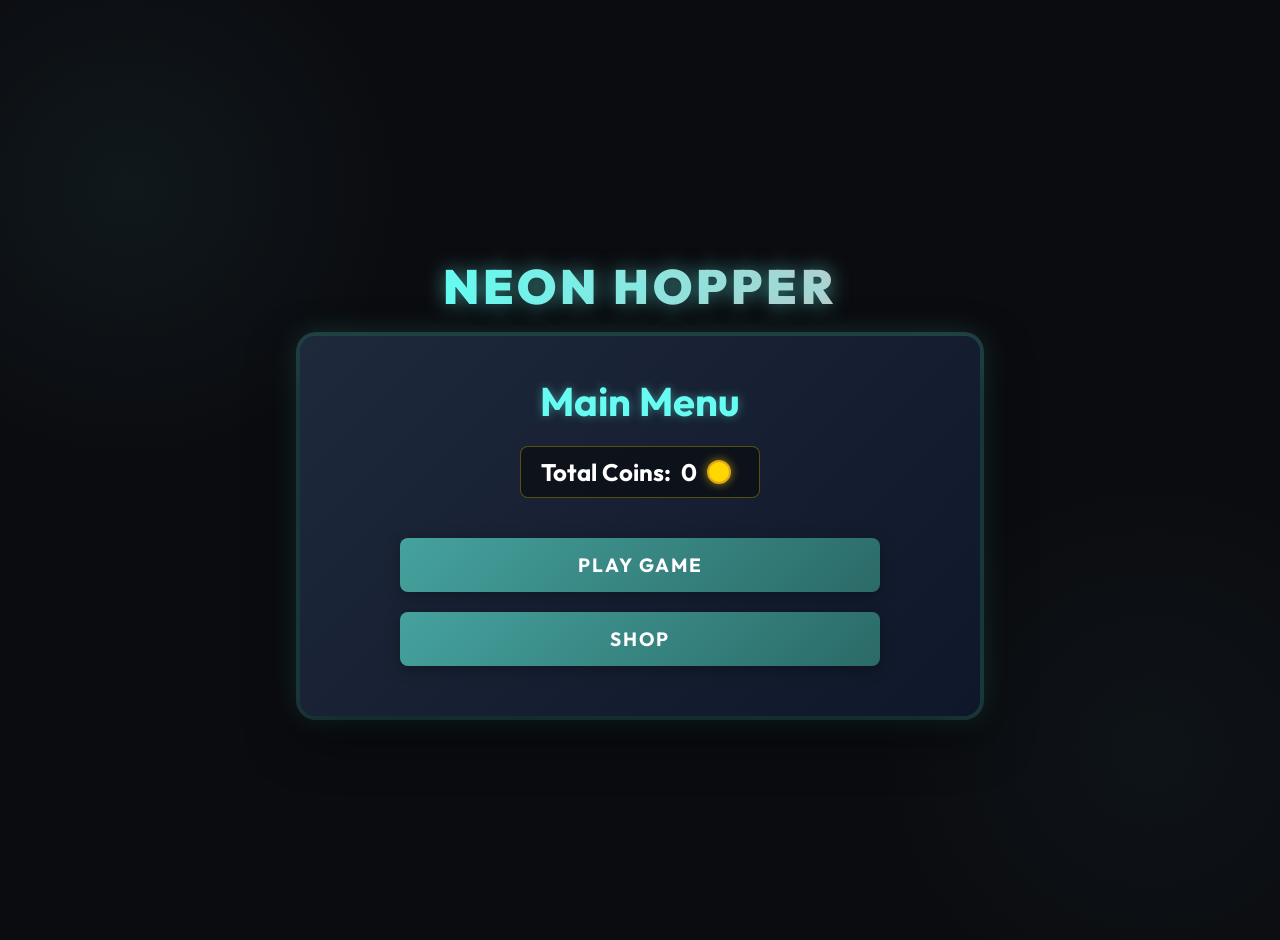
<file: index.html>
<!DOCTYPE html>
<html lang="en">
<head>
    <meta charset="UTF-8">
    <meta name="viewport" content="width=device-width, initial-scale=1.0">
    <title>Neon Hopper</title>
    <meta name="description" content="A dynamic scrolling platformer with progressively harder levels.">
    <link rel="stylesheet" href="style.css">
</head>
<body>
    <h1>Neon Hopper</h1>
    <div id="home-menu" class="menu container active">
        <h2>Main Menu</h2>
        <div class="total-coins-display">Total Coins: <span id="home-total-coins">0</span> <span class="coin-icon"></span></div>
        <button id="btn-play">Play Game</button>
        <button id="btn-shop">Shop</button>
    </div>

    <div id="shop-menu" class="menu container">
        <h2>Shop</h2>
        <div class="total-coins-display">Total Coins: <span id="shop-total-coins">0</span> <span class="coin-icon"></span></div>
        <div id="shop-items">
            <!-- Shop items injected via JS -->
        </div>
        <button id="btn-back">Back</button>
    </div>

    <div id="game-wrapper" style="display: none;">
        <div id="game-container">
            <canvas id="gameCanvas" width="900" height="500"></canvas>
            
            <div id="ui">
                <span id="level-display">Level 1</span>
                <div>
                    <span id="coin-display"><span class="coin-icon"></span> 0 / 3</span>
                    <button id="btn-return-menu" class="ui-btn">Menu</button>
                </div>
            </div>

            <div id="message-overlay">
                <div id="message">Level Complete!</div>
                <div class="instruction">Press [ENTER] to continue</div>
            </div>
        </div>
    </div> <!-- Close game-wrapper -->

    <div class="controls-hint" id="controls-hint" style="display: none;">
        <span>Use <span class="key">&larr;</span> <span class="key">&rarr;</span> to move</span>
        <span>Use <span class="key">&uarr;</span> to jump</span>
    </div>

    <script src="script.js"></script>
</body>
</html>
</file>
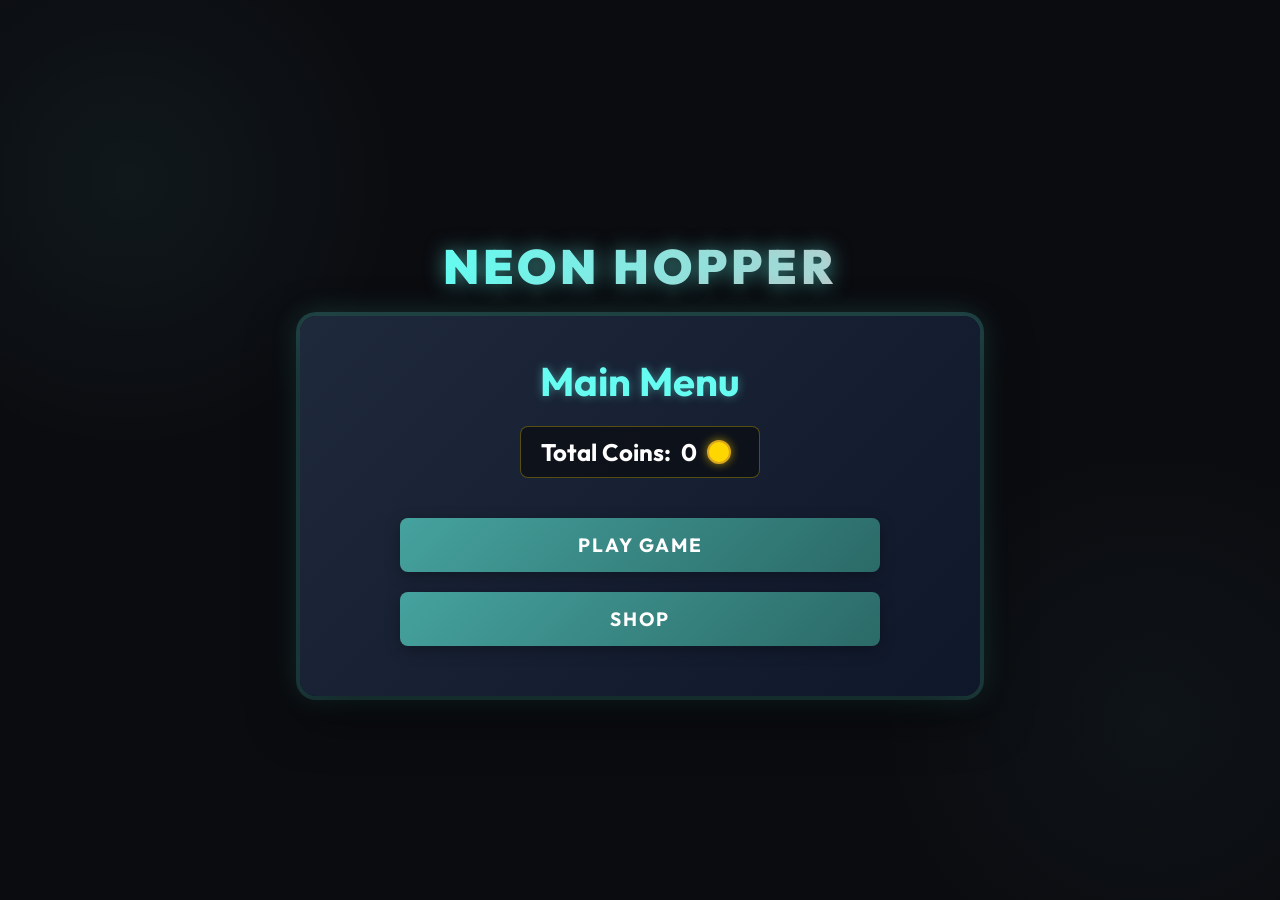
<file: platformer/platformer/index.html>
<!DOCTYPE html>
<html lang="en">
<head>
    <meta charset="UTF-8">
    <meta name="viewport" content="width=device-width, initial-scale=1.0">
    <title>Neon Hopper</title>
    <meta name="description" content="A dynamic scrolling platformer with progressively harder levels.">
    <link rel="stylesheet" href="style.css">
</head>
<body>
    <h1>Neon Hopper</h1>
    <div id="home-menu" class="menu container active">
        <h2>Main Menu</h2>
        <div class="total-coins-display">Total Coins: <span id="home-total-coins">0</span> <span class="coin-icon"></span></div>
        <button id="btn-play">Play Game</button>
        <button id="btn-shop">Shop</button>
    </div>

    <div id="shop-menu" class="menu container">
        <h2>Shop</h2>
        <div class="total-coins-display">Total Coins: <span id="shop-total-coins">0</span> <span class="coin-icon"></span></div>
        <div id="shop-items">
            <!-- Shop items injected via JS -->
        </div>
        <button id="btn-back">Back</button>
    </div>

    <div id="game-wrapper" style="display: none;">
        <div id="game-container">
            <canvas id="gameCanvas" width="900" height="500"></canvas>
            
            <div id="ui">
                <span id="level-display">Level 1</span>
                <span id="coin-display"><span class="coin-icon"></span> 0 / 3</span>
            </div>

            <div id="message-overlay">
                <div id="message">Level Complete!</div>
                <div class="instruction">Press [ENTER] to continue</div>
            </div>
        </div>
    </div> <!-- Close game-wrapper -->

    <div class="controls-hint" id="controls-hint" style="display: none;">
        <span>Use <span class="key">&larr;</span> <span class="key">&rarr;</span> to move</span>
        <span>Use <span class="key">&uarr;</span> to jump</span>
    </div>

    <script src="script.js"></script>
</body>
</html>
</file>
<file: style.css>
@import url('https://fonts.googleapis.com/css2?family=Outfit:wght@400;700;900&display=swap');

:root {
    --bg-color: #0b0c10;
    --primary-color: #66fcf1;
    --secondary-color: #45a29e;
    --text-color: #c5c6c7;
    --canvas-bg: linear-gradient(135deg, #1e293b, #0f172a);
}

body {
    margin: 0;
    padding: 20px 0;
    background-color: var(--bg-color);
    background-image: 
        radial-gradient(circle at 10% 20%, rgba(102, 252, 241, 0.05) 0%, transparent 20%),
        radial-gradient(circle at 90% 80%, rgba(69, 162, 158, 0.05) 0%, transparent 20%);
    display: flex;
    flex-direction: column;
    justify-content: center;
    align-items: center;
    min-height: 100vh;
    font-family: 'Outfit', sans-serif;
    color: var(--text-color);
    overflow-x: hidden;
    overflow-y: auto;
}

h1 {
    font-size: 3rem;
    font-weight: 900;
    color: #fff;
    text-transform: uppercase;
    letter-spacing: 4px;
    margin-bottom: 20px;
    text-shadow: 0 0 20px rgba(102, 252, 241, 0.5);
    background: linear-gradient(to right, #66fcf1, #c5c6c7);
    -webkit-background-clip: text;
    -webkit-text-fill-color: transparent;
}

#game-container {
    position: relative;
    border-radius: 16px;
    overflow: hidden;
    box-shadow: 
        0 20px 50px rgba(0,0,0,0.5),
        0 0 0 4px rgba(69, 162, 158, 0.3),
        0 0 30px rgba(102, 252, 241, 0.2);
    background: var(--canvas-bg);
    transition: transform 0.3s ease, box-shadow 0.3s ease;
}

#game-container:hover {
    transform: translateY(-5px);
    box-shadow: 
        0 30px 60px rgba(0,0,0,0.6),
        0 0 0 4px rgba(102, 252, 241, 0.6),
        0 0 40px rgba(102, 252, 241, 0.4);
}

canvas {
    display: block;
    border-radius: 12px;
}

#ui {
    position: absolute;
    top: 20px;
    left: 20px;
    right: 20px;
    display: flex;
    justify-content: space-between;
    font-size: 24px;
    font-weight: 700;
    pointer-events: none;
    z-index: 10;
}

#level-display, #coin-display {
    background: rgba(11, 12, 16, 0.7);
    padding: 8px 16px;
    border-radius: 8px;
    backdrop-filter: blur(10px);
    border: 1px solid rgba(102, 252, 241, 0.2);
    color: #fff;
    box-shadow: 0 4px 15px rgba(0,0,0,0.3);
}

.ui-btn {
    pointer-events: auto;
    background: rgba(11, 12, 16, 0.7);
    padding: 8px 16px;
    border-radius: 8px;
    backdrop-filter: blur(10px);
    border: 1px solid rgba(102, 252, 241, 0.5);
    color: var(--primary-color);
    box-shadow: 0 4px 15px rgba(0,0,0,0.3);
    cursor: pointer;
    font-family: 'Outfit', sans-serif;
    font-weight: 700;
    font-size: 16px;
    transition: all 0.2s ease;
    margin-left: 10px;
}

.ui-btn:hover {
    background: rgba(69, 162, 158, 0.4);
    color: #fff;
}

.coin-icon {
    display: inline-block;
    width: 20px;
    height: 20px;
    background: #FFD700;
    border-radius: 50%;
    margin-right: 8px;
    vertical-align: middle;
    box-shadow: 0 0 10px rgba(255, 215, 0, 0.6);
    border: 2px solid #DAA520;
}

#message-overlay {
    position: absolute;
    top: 0;
    left: 0;
    width: 100%;
    height: 100%;
    background: rgba(11, 12, 16, 0.85);
    backdrop-filter: blur(5px);
    display: flex;
    flex-direction: column;
    justify-content: center;
    align-items: center;
    opacity: 0;
    pointer-events: none;
    transition: opacity 0.3s ease;
    z-index: 20;
}

#message-overlay.active {
    opacity: 1;
    pointer-events: all;
}

#message {
    font-size: 48px;
    font-weight: 900;
    color: var(--primary-color);
    text-align: center;
    margin-bottom: 20px;
    text-shadow: 0 0 20px rgba(102, 252, 241, 0.4);
}

.instruction {
    font-size: 18px;
    color: var(--text-color);
    margin-top: 10px;
    animation: pulse 2s infinite;
}

@keyframes pulse {
    0% { opacity: 0.6; }
    50% { opacity: 1; }
    100% { opacity: 0.6; }
}

.controls-hint {
    margin-top: 30px;
    display: flex;
    gap: 20px;
    font-size: 16px;
    color: var(--secondary-color);
}

.key {
    background: rgba(255,255,255,0.1);
    padding: 6px 12px;
    border-radius: 6px;
    border: 1px solid rgba(255,255,255,0.2);
    color: #fff;
    font-family: monospace;
}

/* Menu Styles */
.menu {
    display: none;
    flex-direction: column;
    align-items: center;
    background: var(--canvas-bg);
    padding: 40px;
    border-radius: 16px;
    box-shadow: 
        0 20px 50px rgba(0,0,0,0.5),
        0 0 0 4px rgba(69, 162, 158, 0.3),
        0 0 30px rgba(102, 252, 241, 0.2);
    width: 600px;
    max-width: 90vw;
}

.menu.active {
    display: flex;
}

.menu h2 {
    font-size: 2.5rem;
    color: var(--primary-color);
    margin-top: 0;
    margin-bottom: 20px;
    text-shadow: 0 0 10px rgba(102, 252, 241, 0.4);
}

.total-coins-display {
    font-size: 1.5rem;
    font-weight: 700;
    background: rgba(11, 12, 16, 0.7);
    padding: 10px 20px;
    border-radius: 8px;
    border: 1px solid rgba(255, 215, 0, 0.3);
    color: #fff;
    margin-bottom: 30px;
    display: flex;
    align-items: center;
    gap: 10px;
}

button {
    background: linear-gradient(135deg, var(--secondary-color), #2b6a67);
    color: #fff;
    font-family: 'Outfit', sans-serif;
    font-size: 1.2rem;
    font-weight: 700;
    padding: 15px 40px;
    border: none;
    border-radius: 8px;
    cursor: pointer;
    margin: 10px 0;
    transition: all 0.3s ease;
    box-shadow: 0 4px 15px rgba(0,0,0,0.3);
    text-transform: uppercase;
    letter-spacing: 2px;
    width: 80%;
}

button:hover {
    transform: translateY(-2px);
    background: linear-gradient(135deg, var(--primary-color), var(--secondary-color));
    box-shadow: 0 0 20px rgba(102, 252, 241, 0.4);
}

#shop-items {
    display: grid;
    grid-template-columns: repeat(2, 1fr);
    gap: 20px;
    width: 100%;
    margin-bottom: 30px;
}

.shop-item {
    background: rgba(11, 12, 16, 0.5);
    border: 1px solid rgba(102, 252, 241, 0.2);
    border-radius: 12px;
    padding: 20px;
    display: flex;
    flex-direction: column;
    align-items: center;
    transition: all 0.3s ease;
}

.shop-item:hover {
    background: rgba(69, 162, 158, 0.2);
    border-color: var(--primary-color);
}

.skin-preview {
    width: 50px;
    height: 50px;
    margin-bottom: 15px;
    border-radius: 8px;
    box-shadow: 0 0 15px;
}

.shop-item h3 {
    margin: 0 0 10px 0;
    font-size: 1.2rem;
}

.shop-item .price {
    font-weight: bold;
    color: #FFD700;
    margin-bottom: 15px;
    display: flex;
    align-items: center;
    gap: 5px;
}

.shop-item button {
    width: 100%;
    padding: 10px;
    font-size: 1rem;
}

.shop-item button:disabled {
    background: #333;
    color: #777;
    cursor: not-allowed;
    box-shadow: none;
    transform: none;
}
</file>
<file: platformer/platformer/style.css>
@import url('https://fonts.googleapis.com/css2?family=Outfit:wght@400;700;900&display=swap');

:root {
    --bg-color: #0b0c10;
    --primary-color: #66fcf1;
    --secondary-color: #45a29e;
    --text-color: #c5c6c7;
    --canvas-bg: linear-gradient(135deg, #1e293b, #0f172a);
}

body {
    margin: 0;
    padding: 0;
    background-color: var(--bg-color);
    background-image: 
        radial-gradient(circle at 10% 20%, rgba(102, 252, 241, 0.05) 0%, transparent 20%),
        radial-gradient(circle at 90% 80%, rgba(69, 162, 158, 0.05) 0%, transparent 20%);
    display: flex;
    flex-direction: column;
    justify-content: center;
    align-items: center;
    min-height: 100vh;
    font-family: 'Outfit', sans-serif;
    color: var(--text-color);
    overflow: hidden;
}

h1 {
    font-size: 3rem;
    font-weight: 900;
    color: #fff;
    text-transform: uppercase;
    letter-spacing: 4px;
    margin-bottom: 20px;
    text-shadow: 0 0 20px rgba(102, 252, 241, 0.5);
    background: linear-gradient(to right, #66fcf1, #c5c6c7);
    -webkit-background-clip: text;
    -webkit-text-fill-color: transparent;
}

#game-container {
    position: relative;
    border-radius: 16px;
    overflow: hidden;
    box-shadow: 
        0 20px 50px rgba(0,0,0,0.5),
        0 0 0 4px rgba(69, 162, 158, 0.3),
        0 0 30px rgba(102, 252, 241, 0.2);
    background: var(--canvas-bg);
    transition: transform 0.3s ease, box-shadow 0.3s ease;
}

#game-container:hover {
    transform: translateY(-5px);
    box-shadow: 
        0 30px 60px rgba(0,0,0,0.6),
        0 0 0 4px rgba(102, 252, 241, 0.6),
        0 0 40px rgba(102, 252, 241, 0.4);
}

canvas {
    display: block;
    border-radius: 12px;
}

#ui {
    position: absolute;
    top: 20px;
    left: 20px;
    right: 20px;
    display: flex;
    justify-content: space-between;
    font-size: 24px;
    font-weight: 700;
    pointer-events: none;
    z-index: 10;
}

#level-display, #coin-display {
    background: rgba(11, 12, 16, 0.7);
    padding: 8px 16px;
    border-radius: 8px;
    backdrop-filter: blur(10px);
    border: 1px solid rgba(102, 252, 241, 0.2);
    color: #fff;
    box-shadow: 0 4px 15px rgba(0,0,0,0.3);
}

.coin-icon {
    display: inline-block;
    width: 20px;
    height: 20px;
    background: #FFD700;
    border-radius: 50%;
    margin-right: 8px;
    vertical-align: middle;
    box-shadow: 0 0 10px rgba(255, 215, 0, 0.6);
    border: 2px solid #DAA520;
}

#message-overlay {
    position: absolute;
    top: 0;
    left: 0;
    width: 100%;
    height: 100%;
    background: rgba(11, 12, 16, 0.85);
    backdrop-filter: blur(5px);
    display: flex;
    flex-direction: column;
    justify-content: center;
    align-items: center;
    opacity: 0;
    pointer-events: none;
    transition: opacity 0.3s ease;
    z-index: 20;
}

#message-overlay.active {
    opacity: 1;
    pointer-events: all;
}

#message {
    font-size: 48px;
    font-weight: 900;
    color: var(--primary-color);
    text-align: center;
    margin-bottom: 20px;
    text-shadow: 0 0 20px rgba(102, 252, 241, 0.4);
}

.instruction {
    font-size: 18px;
    color: var(--text-color);
    margin-top: 10px;
    animation: pulse 2s infinite;
}

@keyframes pulse {
    0% { opacity: 0.6; }
    50% { opacity: 1; }
    100% { opacity: 0.6; }
}

.controls-hint {
    margin-top: 30px;
    display: flex;
    gap: 20px;
    font-size: 16px;
    color: var(--secondary-color);
}

.key {
    background: rgba(255,255,255,0.1);
    padding: 6px 12px;
    border-radius: 6px;
    border: 1px solid rgba(255,255,255,0.2);
    color: #fff;
    font-family: monospace;
}

/* Menu Styles */
.menu {
    display: none;
    flex-direction: column;
    align-items: center;
    background: var(--canvas-bg);
    padding: 40px;
    border-radius: 16px;
    box-shadow: 
        0 20px 50px rgba(0,0,0,0.5),
        0 0 0 4px rgba(69, 162, 158, 0.3),
        0 0 30px rgba(102, 252, 241, 0.2);
    width: 600px;
    max-width: 90vw;
}

.menu.active {
    display: flex;
}

.menu h2 {
    font-size: 2.5rem;
    color: var(--primary-color);
    margin-top: 0;
    margin-bottom: 20px;
    text-shadow: 0 0 10px rgba(102, 252, 241, 0.4);
}

.total-coins-display {
    font-size: 1.5rem;
    font-weight: 700;
    background: rgba(11, 12, 16, 0.7);
    padding: 10px 20px;
    border-radius: 8px;
    border: 1px solid rgba(255, 215, 0, 0.3);
    color: #fff;
    margin-bottom: 30px;
    display: flex;
    align-items: center;
    gap: 10px;
}

button {
    background: linear-gradient(135deg, var(--secondary-color), #2b6a67);
    color: #fff;
    font-family: 'Outfit', sans-serif;
    font-size: 1.2rem;
    font-weight: 700;
    padding: 15px 40px;
    border: none;
    border-radius: 8px;
    cursor: pointer;
    margin: 10px 0;
    transition: all 0.3s ease;
    box-shadow: 0 4px 15px rgba(0,0,0,0.3);
    text-transform: uppercase;
    letter-spacing: 2px;
    width: 80%;
}

button:hover {
    transform: translateY(-2px);
    background: linear-gradient(135deg, var(--primary-color), var(--secondary-color));
    box-shadow: 0 0 20px rgba(102, 252, 241, 0.4);
}

#shop-items {
    display: grid;
    grid-template-columns: repeat(2, 1fr);
    gap: 20px;
    width: 100%;
    margin-bottom: 30px;
}

.shop-item {
    background: rgba(11, 12, 16, 0.5);
    border: 1px solid rgba(102, 252, 241, 0.2);
    border-radius: 12px;
    padding: 20px;
    display: flex;
    flex-direction: column;
    align-items: center;
    transition: all 0.3s ease;
}

.shop-item:hover {
    background: rgba(69, 162, 158, 0.2);
    border-color: var(--primary-color);
}

.skin-preview {
    width: 50px;
    height: 50px;
    margin-bottom: 15px;
    border-radius: 8px;
    box-shadow: 0 0 15px;
}

.shop-item h3 {
    margin: 0 0 10px 0;
    font-size: 1.2rem;
}

.shop-item .price {
    font-weight: bold;
    color: #FFD700;
    margin-bottom: 15px;
    display: flex;
    align-items: center;
    gap: 5px;
}

.shop-item button {
    width: 100%;
    padding: 10px;
    font-size: 1rem;
}

.shop-item button:disabled {
    background: #333;
    color: #777;
    cursor: not-allowed;
    box-shadow: none;
    transform: none;
}
</file>
